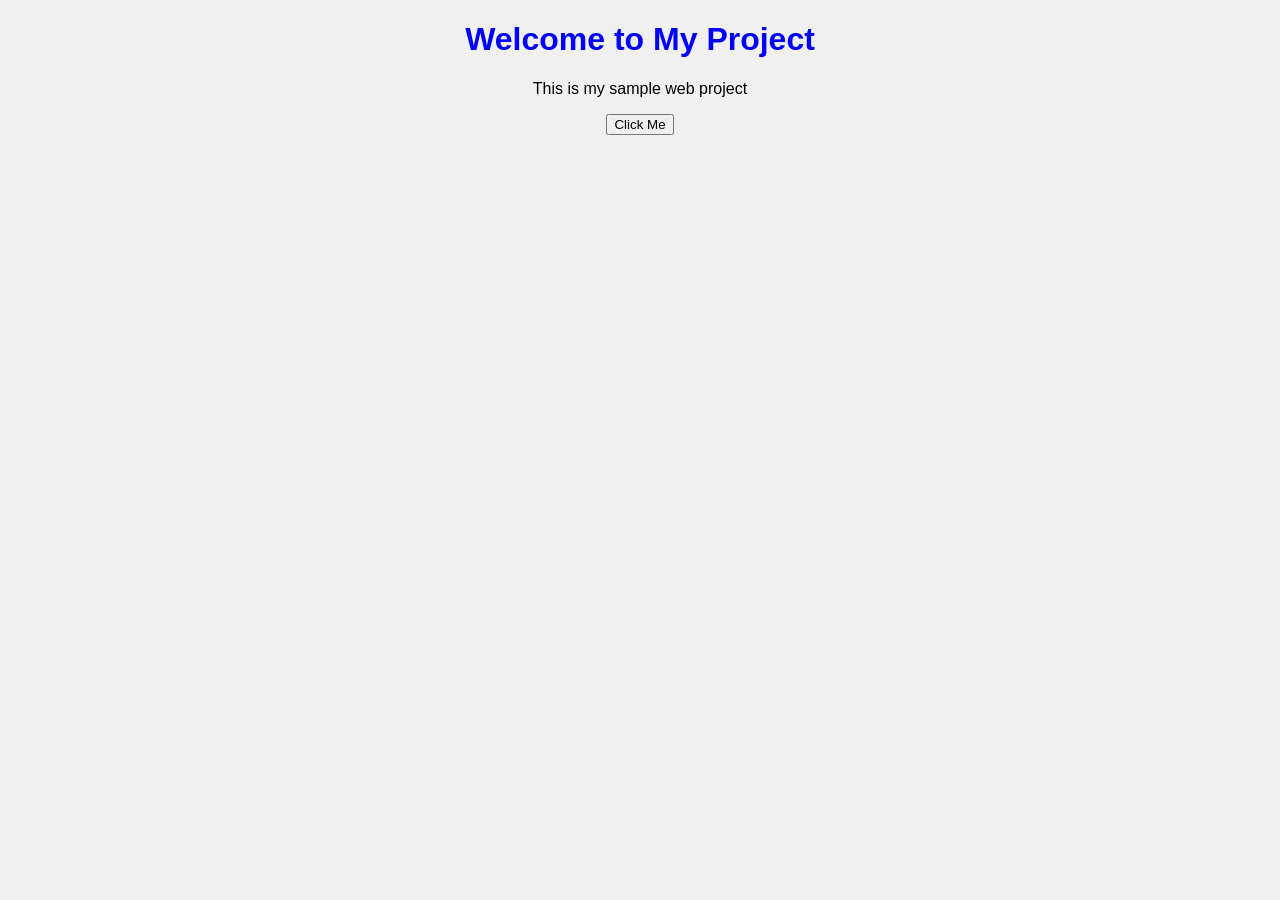
<file: index.html>
<!DOCTYPE html>
<html>
<head>
    <title>My Project</title>
    <link rel="stylesheet" href="style.css">
</head>
<body>
    <h1>Welcome to My Project</h1>
    <p>This is my sample web project</p>

    <button onclick="showMessage()">Click Me</button>

    <script src="script.js"></script>
</body>
</html>
</file>
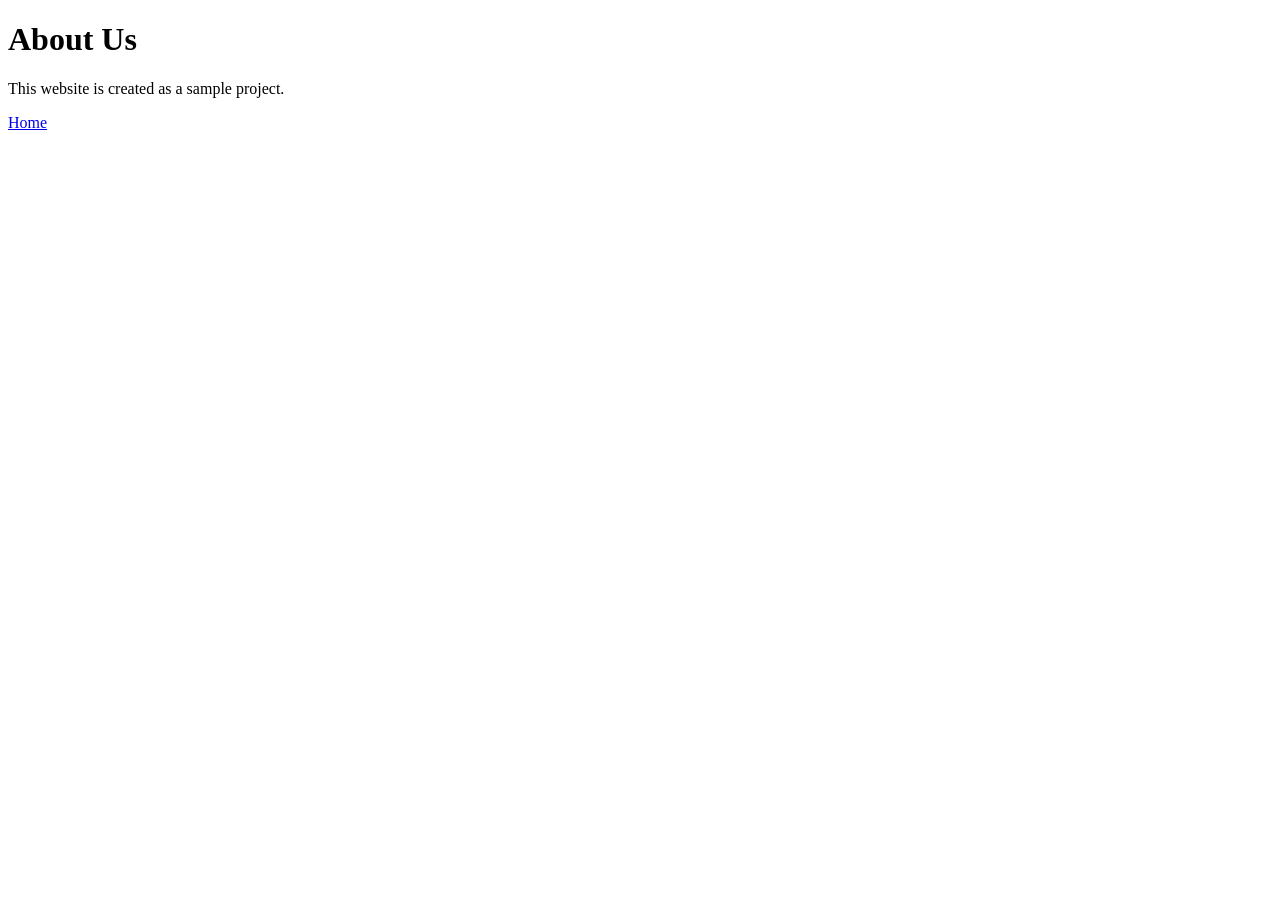
<file: about.html>
<!DOCTYPE html>
<html>
<head>
    <title>About Us</title>
</head>
<body>
    <h1>About Us</h1>
    <p>This website is created as a sample project.</p>
    <a href="index.html">Home</a>
</body>
</html>
</file>
<file: style.css>
body {
    font-family: Arial;
    text-align: center;
    background-color: #f0f0f0;
}

h1 {
    color: blue;
}
</file>
